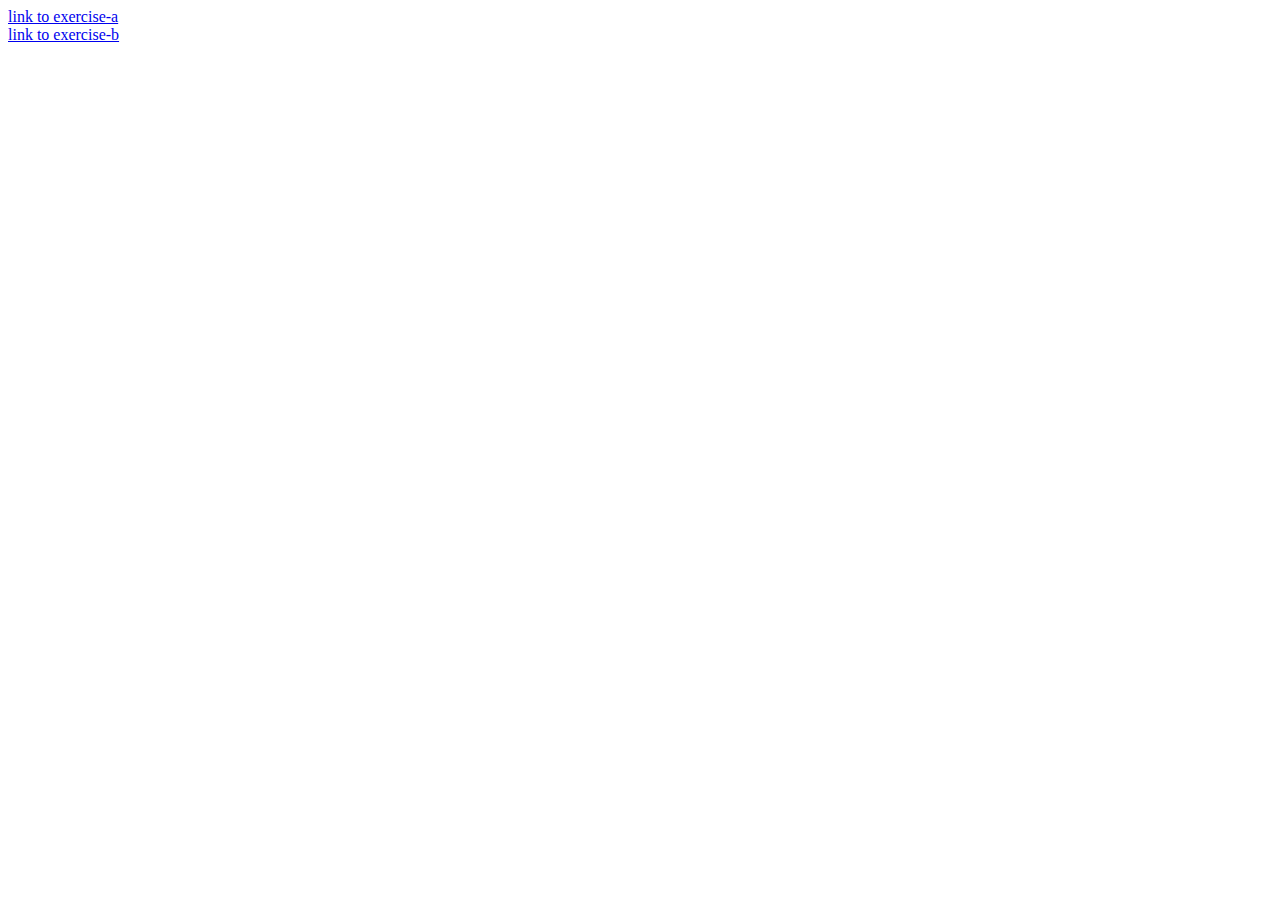
<file: index.html>
<!DOCTYPE HTML>
<html lang="en-US">
    <head>
        <meta charset="UTF-8">
        <title>Exercise 3</title>
    </head>
    <body>
        <a href="exercise-a/index.html">link to exercise-a</a>
        <br>
        <a href="exercise-b/index.html">link to exercise-b</a>
    </body>
</html>
</file>
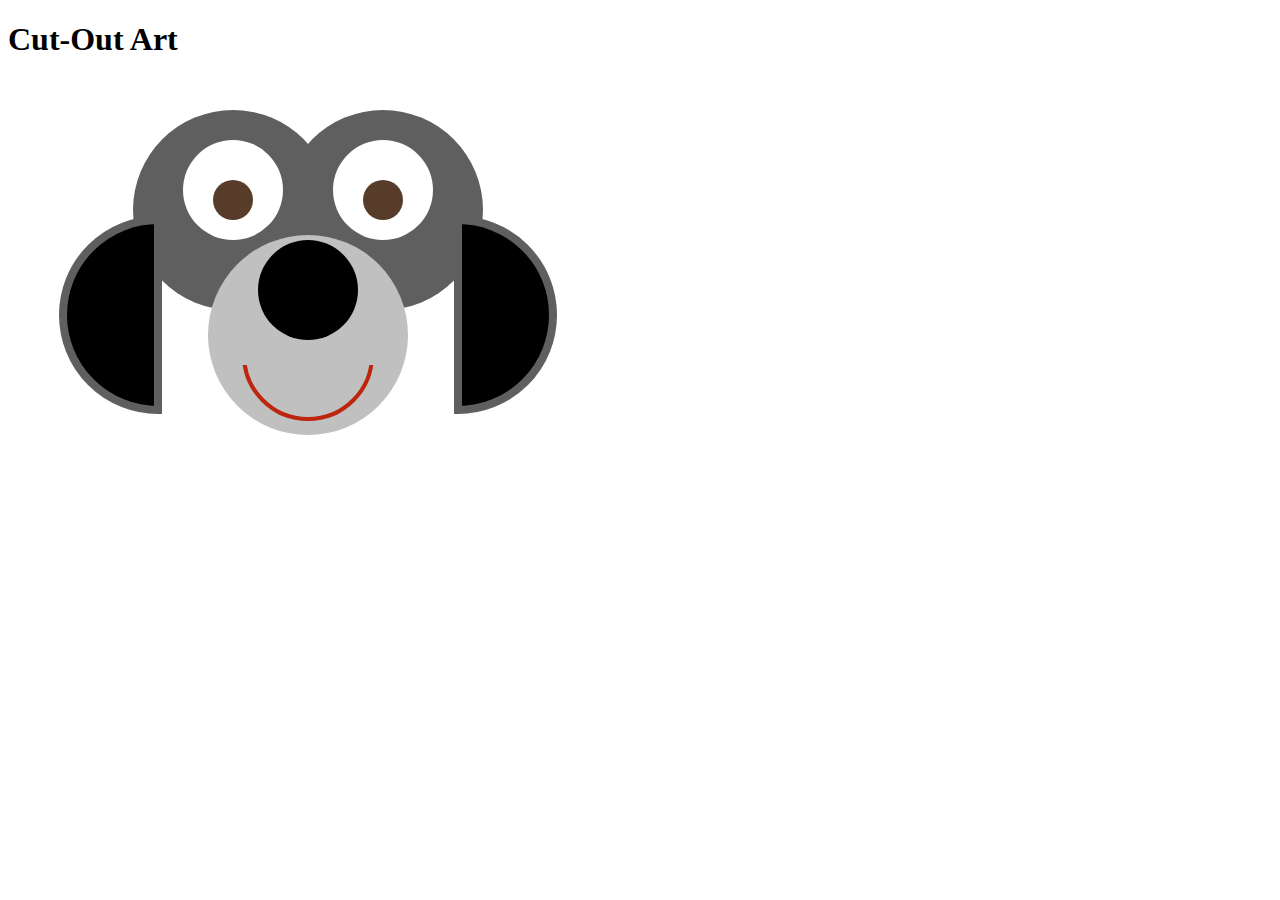
<file: exercise-b/index.html>
<!DOCTYPE html>
<html lang="en">
<head>
    <meta charset="UTF-8">  
    <title>Cut-Out Art</title>
    <link rel="stylesheet" href="css/style.css">
</head>
<body>
    <h1>Cut-Out Art</h1>
    
    <svg xmlns="http://www.w3.org/2000/svg" width=600 height=400>

        <rect x=0 y=0 width=600 height=400 />

        <!-- 1. These circles should have a color (`fill`) of `#5f5f5f` -->
        <circle cx=225 cy=130 r=100 />
        <circle cx=375 cy=130 r=100 />

        <!-- 2. These paths should have a `stroke` of `#5f5f5f` and 
             a `stroke-width` of 8px -->
        <path d="M150,140 A 90,90 0 0,0 150,330 z" />
        <path d="M450,140 A 90,90 0 1,1 450,330 z" />

        <!-- 3. These circles should be colored white -->
        <circle class="small" cx=225 cy=110 r=50 />
        <circle class="small" cx=375 cy=110 r=50 />

        <g class="contained">
            <!-- 4. These circles should be colored `#573d29` -->
            <circle class="small" cx=225 cy=120 r=20 />
            <circle class="small" cx=375 cy=120 r=20 />
        </g>
             
        <g class="contained">
            <!-- 5. The circle and rectangle in this group should be colored `#c0c0c0` 
                 and have a stroke of `none`
                 Use a single rule (with the group selector) -->
            <circle cx=300 cy=255 r=100 />
            
            <rect id="rect" x=225 y=210 width=150 height=75 />
        </g>

        <!-- 6. This path should also be filled with a color `#c0c0c0`, 
             but have a stroke colored `#bd250d` with a width of 4px -->
        <!-- 7. In addition, when you `hover` over this path, its fill should also
             become `#bd250d`. -->
        <path id="interactive" d="M253,210 L236,275 A 60,60 0 0,0 364,275 L347,210 Z" />
        
        <use href="#rect" /> <!-- ignore this -->
                
        <!-- 8. These rectangles should have an `opacity` of 0
             Note that the previous rectangle in the "contained" group should 
             remain opaque (`opacity` of 1).
        -->
        <rect x=100 y=160 width=150 height=150 />
        <rect x=350 y=160 width=150 height=150 />
        <rect x=235 y=340 width=130 height=150 />
        
        <!-- 9. Finally, this path should have no stroke.
             Hint: consider using a pseudo-class -->
        <path d="M250,210 a 50,50 0 1,0 100,0 a 50,50 0 1,0 -100,0"/>

    </svg>
</body>
</html>
</file>
<file: exercise-b/css/style.css>
circle {
    fill: #5f5f5f;
}

path {
    stroke: #5f5f5f;
    stroke-width: 8px;
}
 
circle.small {
    fill: white;
}

g.contained circle.small {
    fill: #573d29;
}

g.contained circle, rect#rect {
    fill: #c0c0c0;
    stroke: none; 
    opacity: 1;
}

path#interactive {
    fill: #c0c0c0;
    stroke: #bd250d;
    stroke-width: 4px;
}

path#interactive:hover {
    fill: #bd250d;
}

rect {
    opacity: 0;
}

path:nth-last-child(1) {
    stroke: none;
}
</file>
